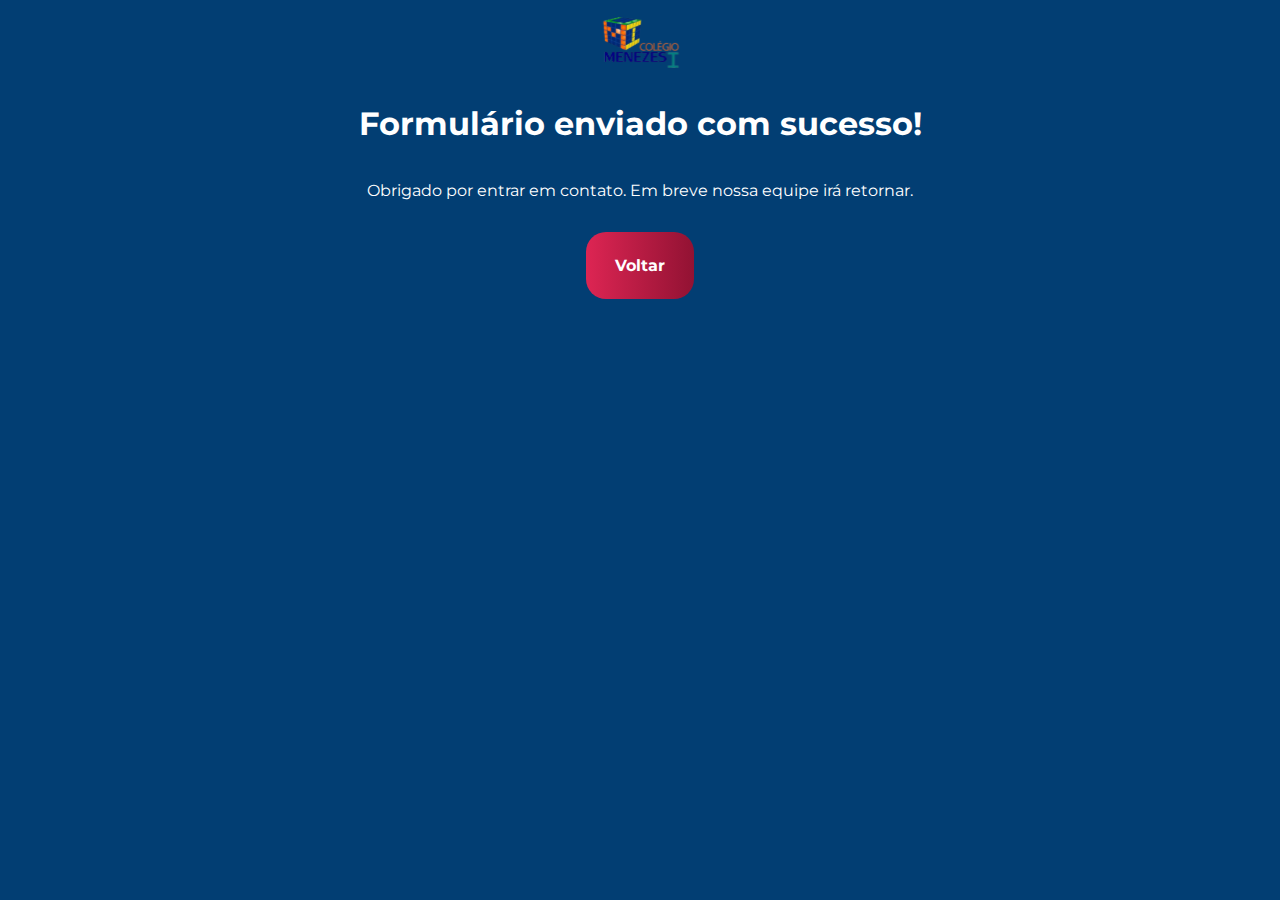
<file: html/obrigado.html>
<!DOCTYPE html>
<html lang="pt-br">
<head>
    <meta charset="UTF-8">
    <meta name="viewport" content="width=device-width, initial-scale=1.0">
    <title>Colégio MenezesI</title>
    <link rel="stylesheet" href="../styles/obrigado.css">
    <link rel="icon" type="image/png" href="../img/iconedapagina.png">
</head>
<body>
    <img src="../img/logoColegioMenezes.svg" alt="Logo colegio menezes">
    <h1>Formulário enviado com sucesso!</h1>
    <p>Obrigado por entrar em contato. Em breve nossa equipe irá retornar.</p>
    <a href="../index.html"> Voltar</a>
    
</body>
</html>
</file>
<file: styles/obrigado.css>
@import url("https://fonts.googleapis.com/css2?family=Montserrat:ital,wght@0,100..900;1,100..900&display=swap");
:root {
  --vermelho: #921233;
  --azul-claro: #4781ff;
  --branco: #ffffff;
  --amarelo: #ffcc00;
  --font-principal: "Montserrat";
  --azul-escuro: #023e73; /*extraí a cor da h2 "fases educacionais" no figma*/
}

body{
    background-color: var(--azul-escuro);
    color: var(--branco);
    font-family: var(--font-principal);
    text-align: center;
    display: flex;
    flex-direction: column;
    justify-content: center;
    align-items: center;
}

a {
  color: var(--branco);
  font-weight: 700;
  padding: 1.5rem 1.8rem;
  border-radius: 20px;
  text-decoration: none;
  background: linear-gradient(to right, #dd2553 0%, #921233 100%);
  margin-top: 1em;
  align-items: center;
  transition: background 0.3s ease; /* Para uma transição suave */
}

a:hover {
  background: linear-gradient(to right, #e6b31e 0%, #c68400 100%);
}
</file>
